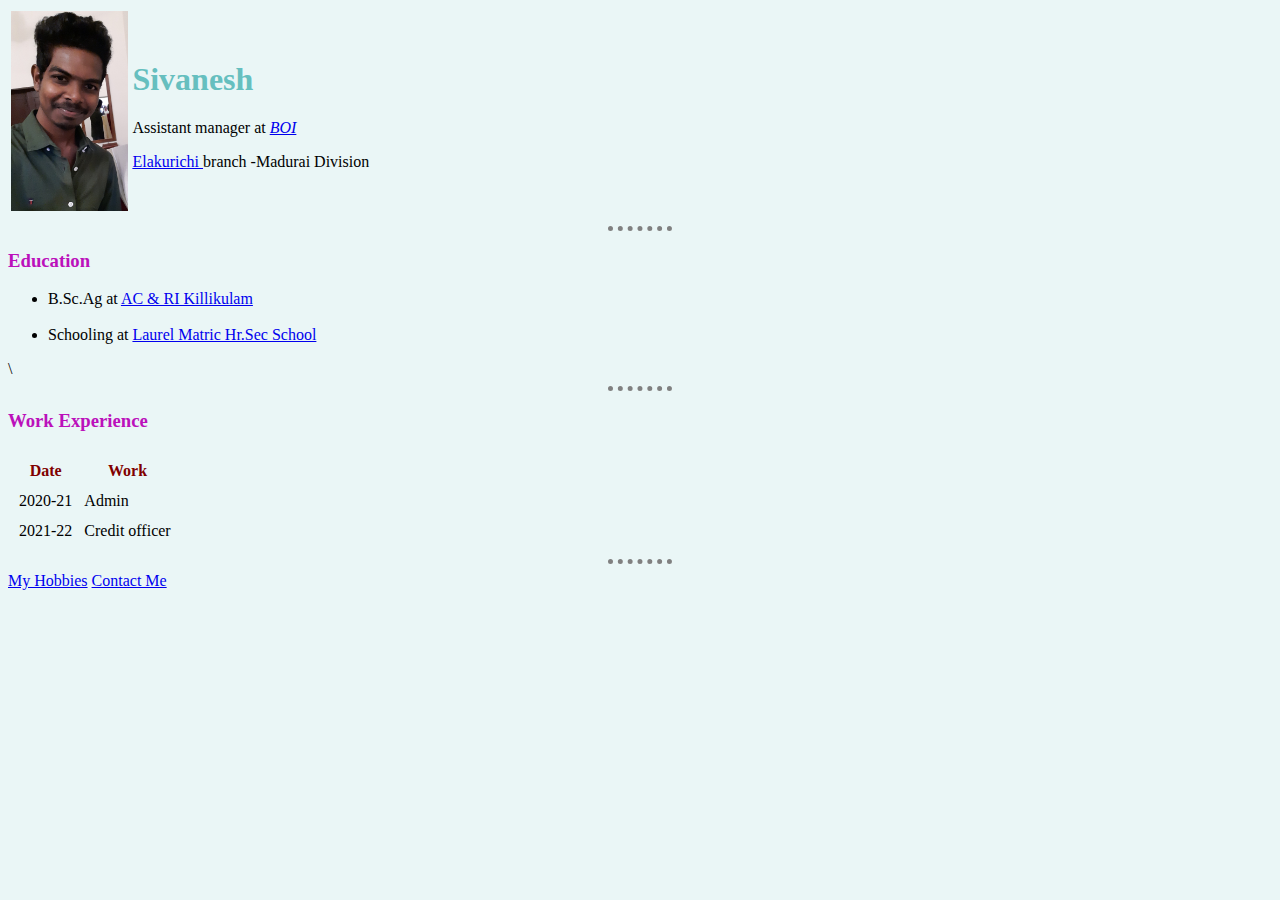
<file: index.html>
<!DOCTYPE html>
<html lang="en">
  <head>
    <meta charset="UTF-8" />
    <meta http-equiv="X-UA-Compatible" content="IE=edge" />
    <meta name="viewport" content="width=device-width, initial-scale=1.0" />
    <title>Sivanesh</title>
    <link rel="stylesheet" href="css/style.css" />
  </head>
  <body>
    <table>
      <tr>
        <td>
          <img src="images/20220916_070628.jpg" height="200px" width="auto" alt="Sivanesh profile pic" />
        </td>
        <td>
          <h1>Sivanesh</h1>
          <p>
            Assistant manager at
            <em><a href="https://www.bankofindia.co.in/">BOI</a></em>
          </p>
          <p>
            <a href="https://en.wikipedia.org/wiki/Elakurichi">Elakurichi </a
            >branch -Madurai Division
          </p>
        </td>
      </tr>
    </table>
    <hr />
    <h3>Education</h3>
    <ul>
      <li>
        B.Sc.Ag at
        <a href="https://tnau.ac.in/college-acri-killikulam/"
          >AC & RI Killikulam</a
        >
      </li>
      <br />
      <li>
        Schooling at
        <a href="http://www.laurelhss.in/Contact.html"
          >Laurel Matric Hr.Sec School</a
        >
      </li>
    </ul>
    \
    <hr />
    <h3>Work Experience</h3>

    <table cellspacing="10">
      <thead>
        <tr>
          <th>Date</th>
          <th>Work</th>
        </tr>
      </thead>
      <tbody>
        <tr>
          <td>2020-21</td>
          <td>Admin</td>
        </tr>
        <tr>
          <td>2021-22</td>
          <td>Credit officer</td>
        </tr>
      </tbody>
    </table>
    <hr />
    <a href="hobbies.html">My Hobbies</a>
    <a href="contact.html">Contact Me</a>
  </body>
</html>
</file>
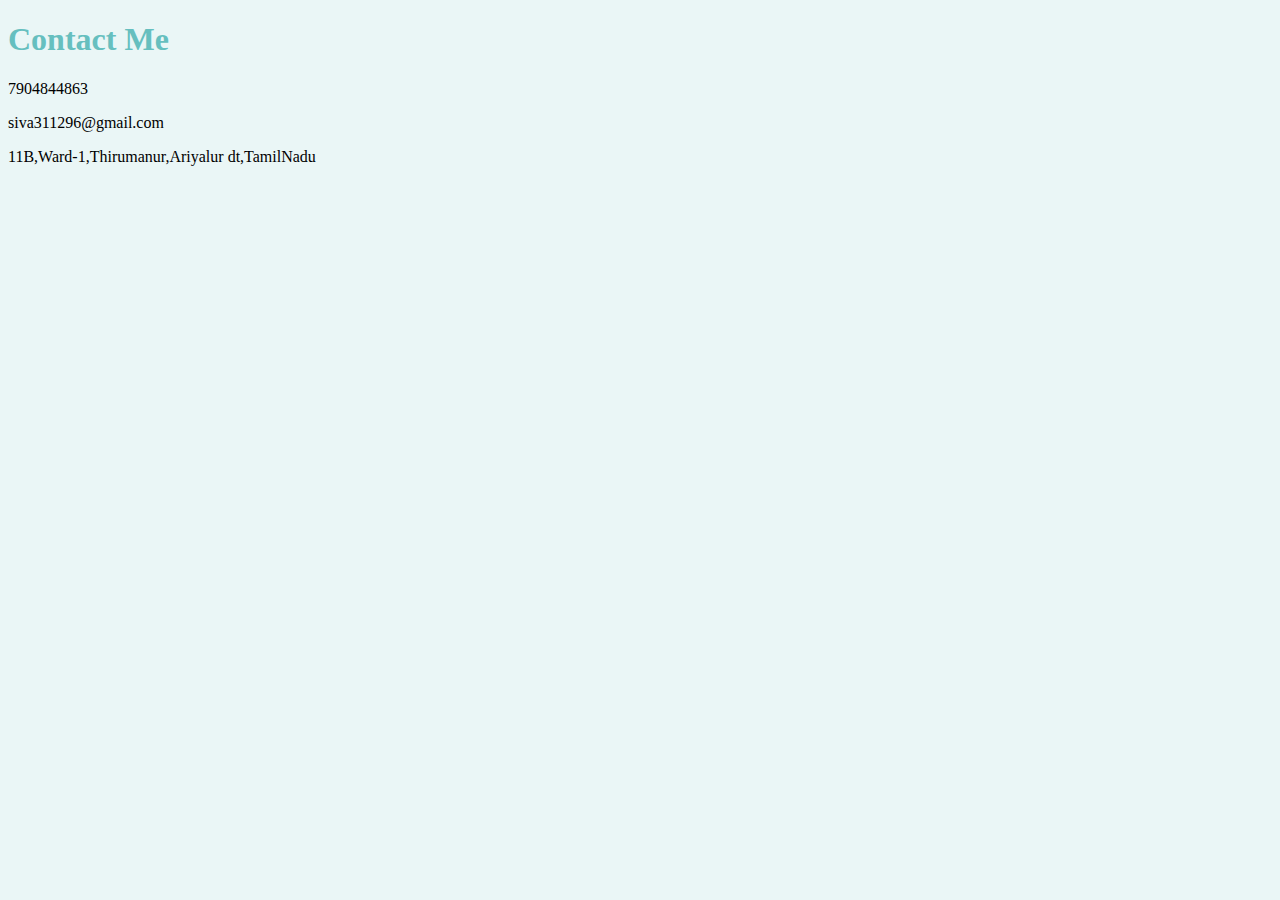
<file: contact.html>
<!DOCTYPE html>
<html lang="en">
<head>
    <meta charset="UTF-8">
    <meta http-equiv="X-UA-Compatible" content="IE=edge">
    <meta name="viewport" content="width=device-width, initial-scale=1.0">
    <title>Document</title>
    <link rel="stylesheet" href="css/style.css">
</head>
<body>
    <h1>Contact Me</h1>

    <p>7904844863</p>
    <p>siva311296@gmail.com</p>
    <p>11B,Ward-1,Thirumanur,Ariyalur dt,TamilNadu</p>
</body>
</html>
</file>
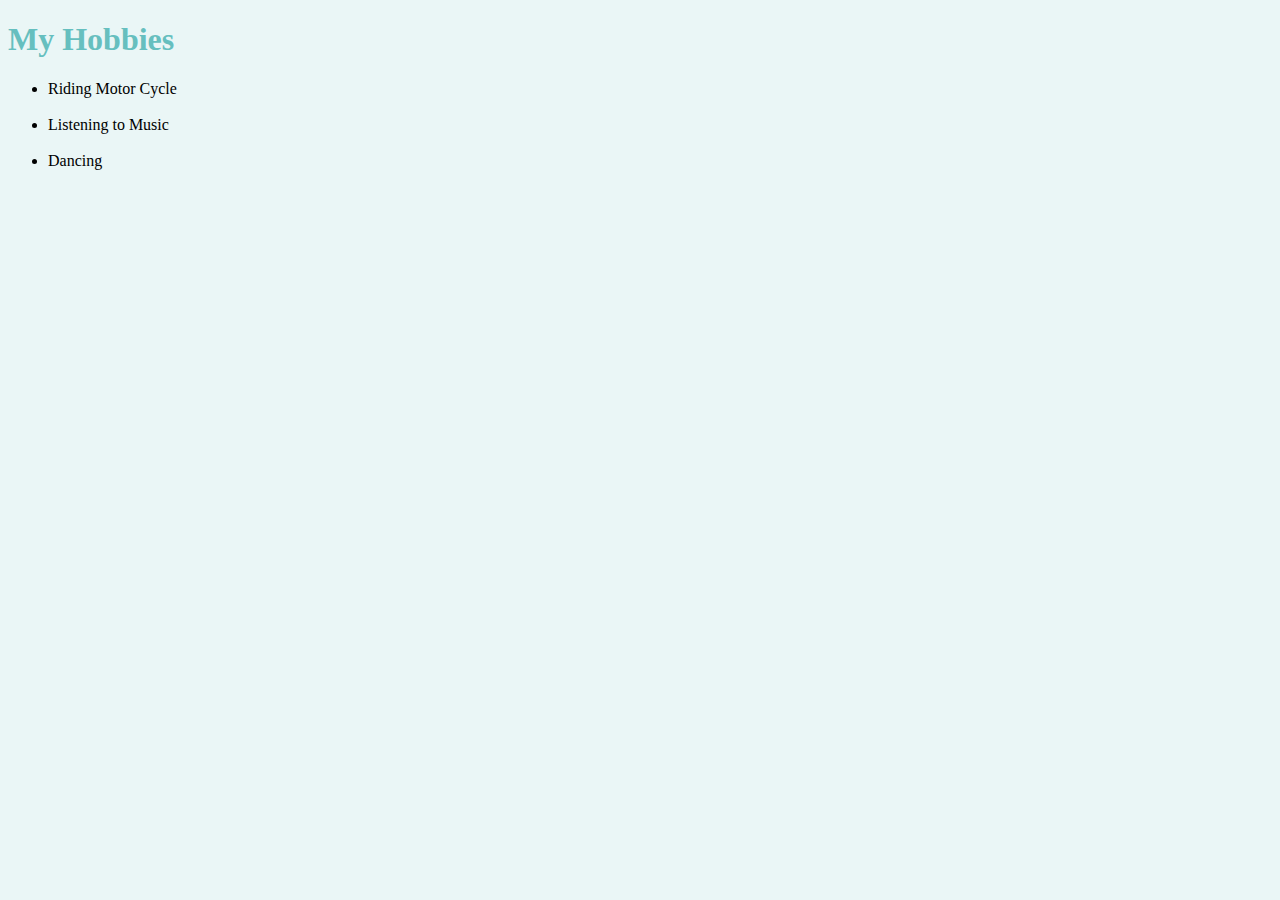
<file: hobbies.html>
<!DOCTYPE html>
<html lang="en">
<head>
    <meta charset="UTF-8">
    <meta http-equiv="X-UA-Compatible" content="IE=edge">
    <meta name="viewport" content="width=device-width, initial-scale=1.0">
    <title>Document</title>
    <link rel="stylesheet" href="css/style.css">
</head>
<body>
    <h1>My Hobbies</h1>
      

    <ul>
        <li>Riding Motor Cycle</li><br>
        <li>Listening to Music</li><br>
        <li>Dancing</li>
    </ul>
</body>
</html>
</file>
<file: css/style.css>
body{
    background-color:#EAF6F6 ;
  }

  h1{
    color: #66BFBF;
}  

hr{
  
    border-style:none;
    border-top-style: dotted;
    border-color: grey;
    border-width: 5px;
    width: 5%;
  }

  h3{
    color: #B1BF;
}

th{
  color:maroon
}
</file>
